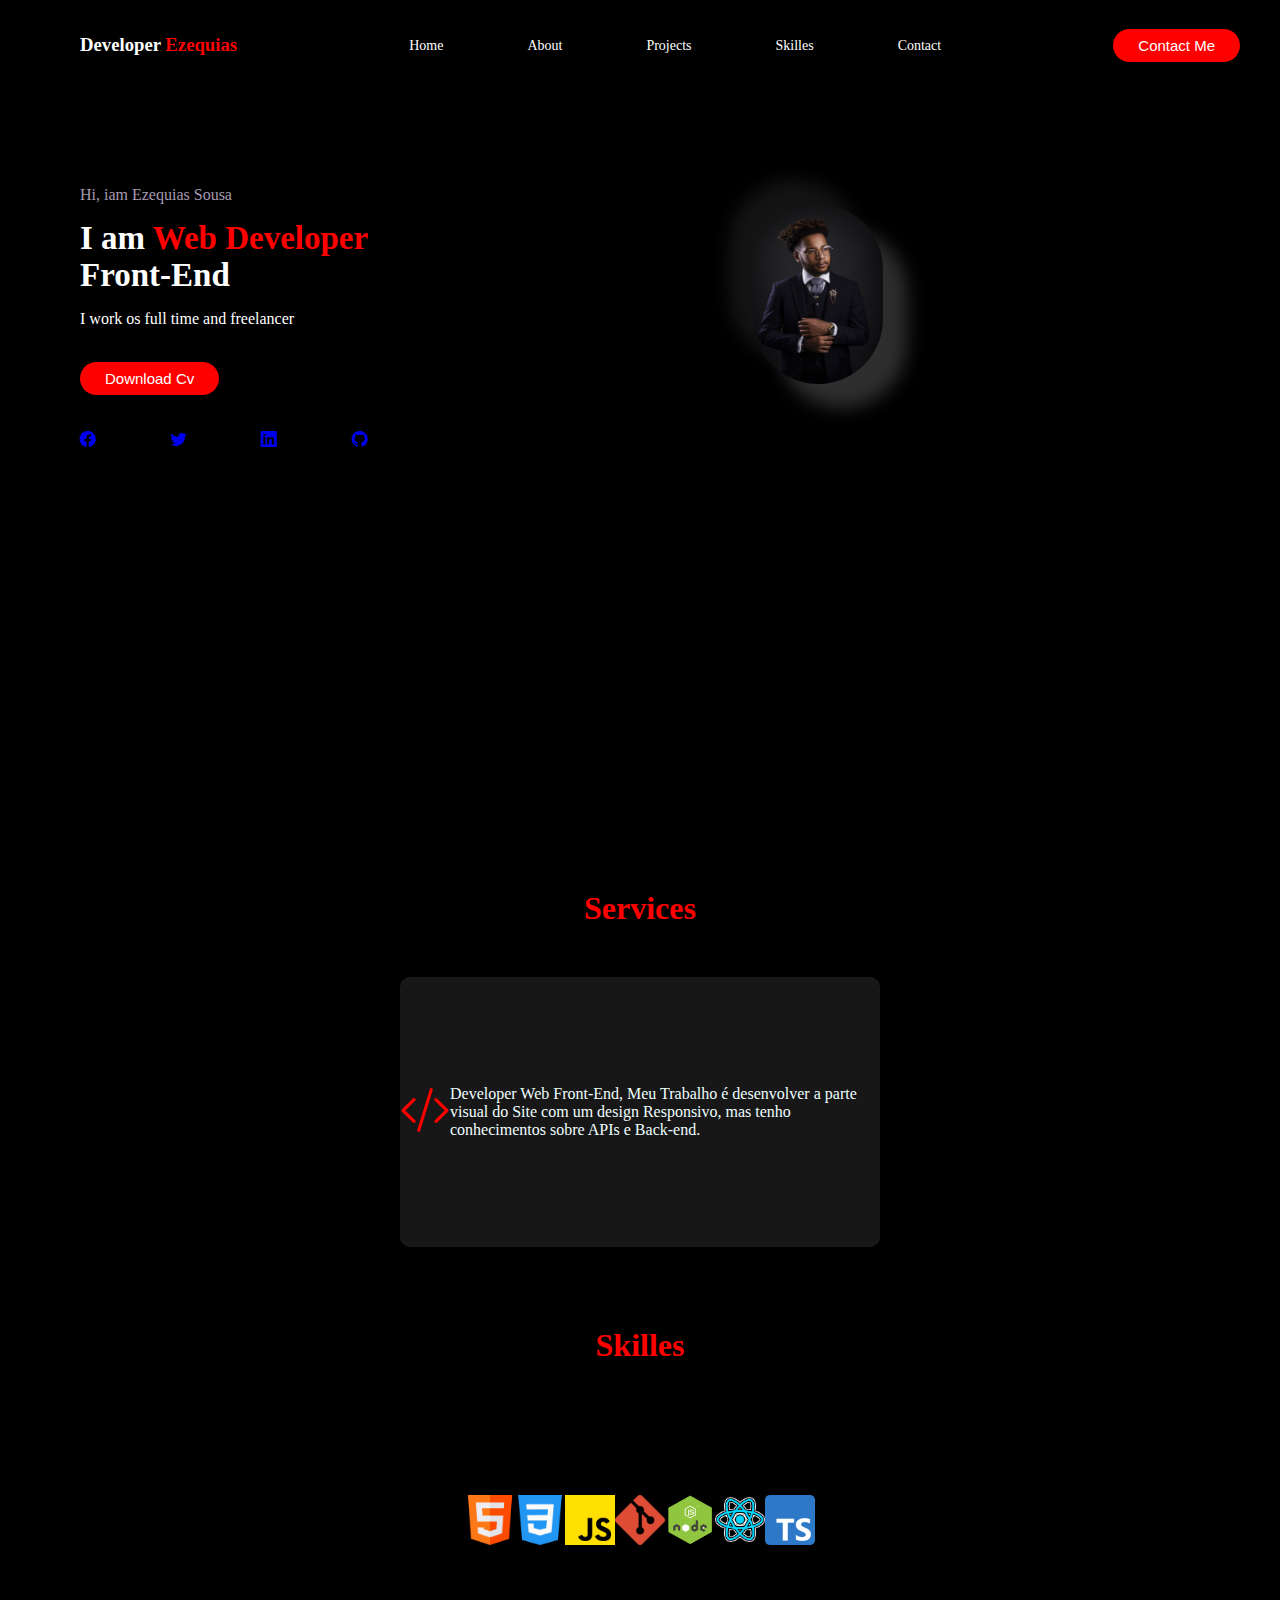
<file: index.html>
<!DOCTYPE html>
<html lang="en">
<head>
    <meta charset="UTF-8">
    <meta name="viewport" content="width=device-width, initial-scale=1.0">
    <link rel="preconnect" href="https://fonts.googleapis.com">
    <link rel="preconnect" href="https://fonts.gstatic.com" crossorigin>
    <link href="https://fonts.googleapis.com/css2?family=Poppins:ital,wght@0,200;0,300;0,400;0,500;0,600;0,700;0,800;0,900;1,200;1,300;1,400;1,500;1,600;1,700;1,800&display=swap" rel="stylesheet"> 
    <title>Ezequias Sousa | Desenvolvedor Web Front-End</title>
    <link rel="icon" href="icones/logo-site.png">
    <link rel="stylesheet" href="https://cdn.jsdelivr.net/npm/bootstrap-icons@1.11.3/font/bootstrap-icons.min.css">
    <link rel="stylesheet" href="style.css">
</head>
<body>
    <nav class="home">
        <div class="perfil">
            <h3 class="nome">Developer <span>Ezequias</span></h3>
        </div>
        <div class="botoes">
            <ul>
                <Li><a href="#">Home</a></Li>
                <Li><a href="#">About</a></Li>
                <Li><a href="#">Projects</a></Li>
                <Li><a href="#">Skilles</a></Li>
                <Li><a href="http://127.0.0.1:5502/ctt.html">Contact</a></Li>
            </ul>
        </div>
        <div class="contato">
            <a href="ctt.html">
                <button id="contact">Contact Me</button>
            </a>
        </div>
    </nav>

    <main>
        <section class="topo-do-site">
            <div class="iterface">
                <div class="flex">
                    <div class="topo">
                    <p class="cor">Hi, iam Ezequias Sousa</p>

                    <h1 class="dev">I am <span>Web Developer</span><br> 
                        Front-End</h1>

                    <p class="time">I work os full time and freelancer</p>

                    <a href="icones/curriculo.pdf">
                        <button>Download Cv</button>
                    </a>
                    
                    <ul class="box-redes-sociais">
                        <li class="facebook">
                          <a href="#"><i class="bi bi-facebook"></i></a>
                        </li>
                        
                        <li class="twitter">
                          <a href="#"><i class="bi bi-twitter"></i></a>
                        </li>

                        <li class="linkedin">
                          <a href=#><i class="bi bi-linkedin"></i></a>
                        </li>
                      
                        <li class="github">
                          <a href="https://github.com/ezequias13"><i class="bi bi-github"></i></i></a>
                        </li>
                    </ul>
                    </div>
                    <div class="imagem">
                    <img src="icones/black-businessman-4599845_1920.jpg" alt="imagem">
                    </div>
                </div>
            </div>
        </section>
    </main>
    <footer class="secao-rodape">
        <div class="rodape">
            <h1>Services</h1>
        </div>
        <div class="servicos">
                <li><i class="bi bi-code-slash"></i></li>
                <p>Developer Web Front-End,
                  Meu Trabalho é desenvolver a parte
                  visual do Site com um design Responsivo,
                  mas tenho conhecimentos sobre 
                  APIs e Back-end.</p>
        </div>
        <div class="Skilles">
            <h1>Skilles</h1>
        </div>
            <div id="icones" class="icones">
                <ul>
                    <li><img src="icones/image.png" alt="html"></li>
                    <li><img src="icones/css-3.png" alt="css"></li>
                    <li><img src="icones/image copy.png" alt="javascript"></li>
                    <li><img src="icones/git-icon-logo-png-transparent.png" alt="Git"></li>
                    <li><img src="icones/nodejs_logo.png" alt="nodejs"></li>
                    <li><img src="icones/react-logo-png-img-react-logo-png-react-js-logo-png-transparent-png-1142x1027.png" alt="React"></li>
                    <li><img src="icones/Typescript_logo_2020.svg.png" alt="typescript"></li>
                </ul>
            </div>
    </footer>
</body>
<script src="main.js"></script>
</html>
</file>
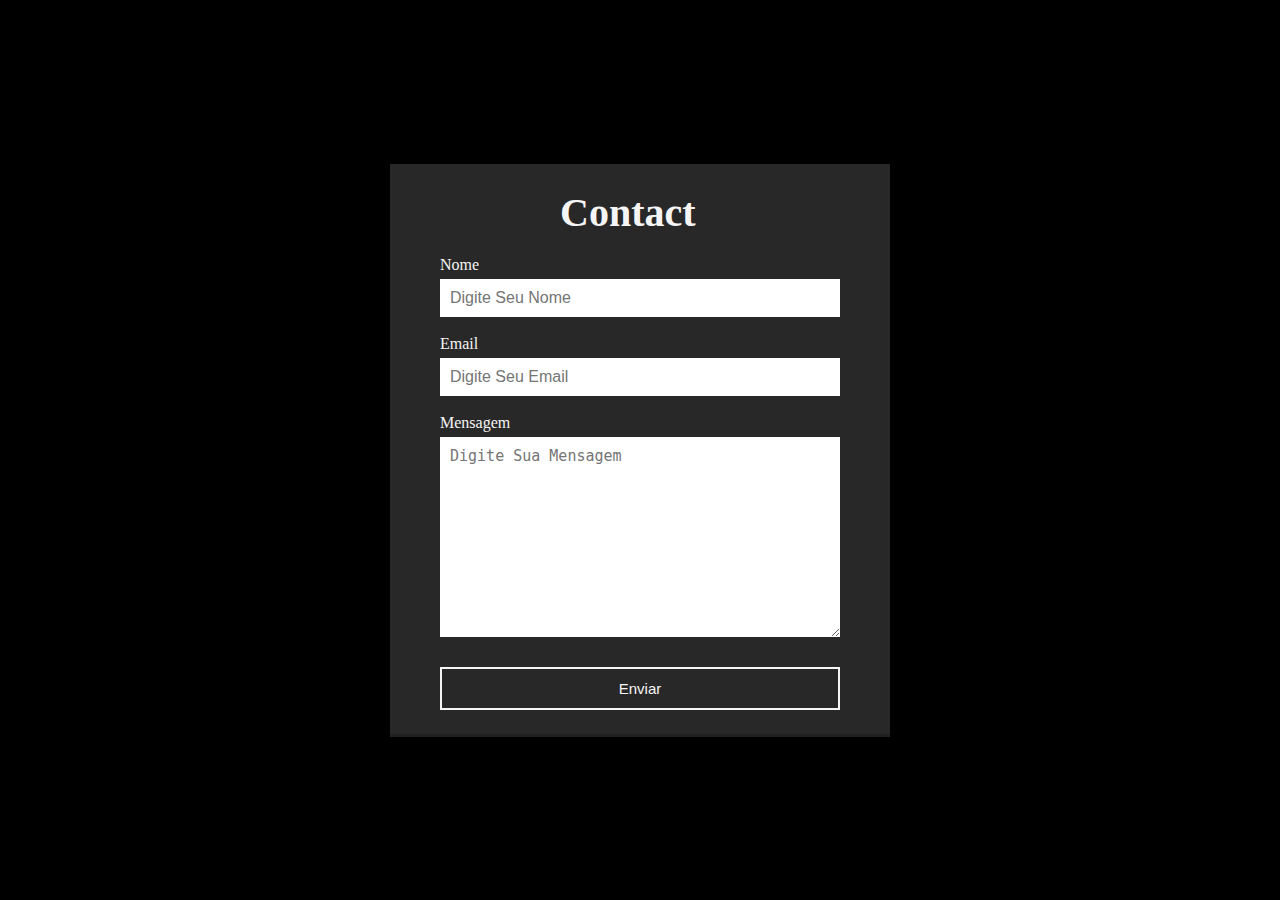
<file: ctt.html>
<!DOCTYPE html>
<html lang="en">
<head>
    <meta charset="UTF-8">
    <meta name="viewport" content="width=device-width, initial-scale=1.0">
    <link href="https://fonts.googleapis.com/css2?family=Poppins:ital,wght@0,200;0,300;0,400;0,500;0,600;0,700;0,800;0,900;1,200;1,300;1,400;1,500;1,600;1,700;1,800&display=swap" rel="stylesheet"> 
    <link rel="stylesheet" href="estilo.css">
    <title>Formulário Para Contato</title>
</head>
<body>
    <footer class="formcontato">
        <div class="ctt">
            <h2>Contact</h2>
            <form action="https://api.staticforms.xyz/submit" method="post">
                <label>Nome</label>
                <input type="text" name="nome" placeholder="Digite Seu Nome" autocomplete="off" required>
                <label>Email</label>
                <input type="text" name="email" placeholder="Digite Seu Email" autocomplete="off" required>
                <label>Mensagem</label>
                <textarea name="message" cols="30" rows="10" placeholder="Digite Sua Mensagem" re></textarea>
                <button type="submit">Enviar</button>

                <input type="hidden" name="accessKey" value="76c9183c-22a2-4de3-9bed-ffe84cc8b31a">
                <input type="hidden" name="redirectTo" value="https://ezequias13.github.io/PORTFOLIO/">
            </form>
        </div>
    </footer>
</body>
</html>
</file>
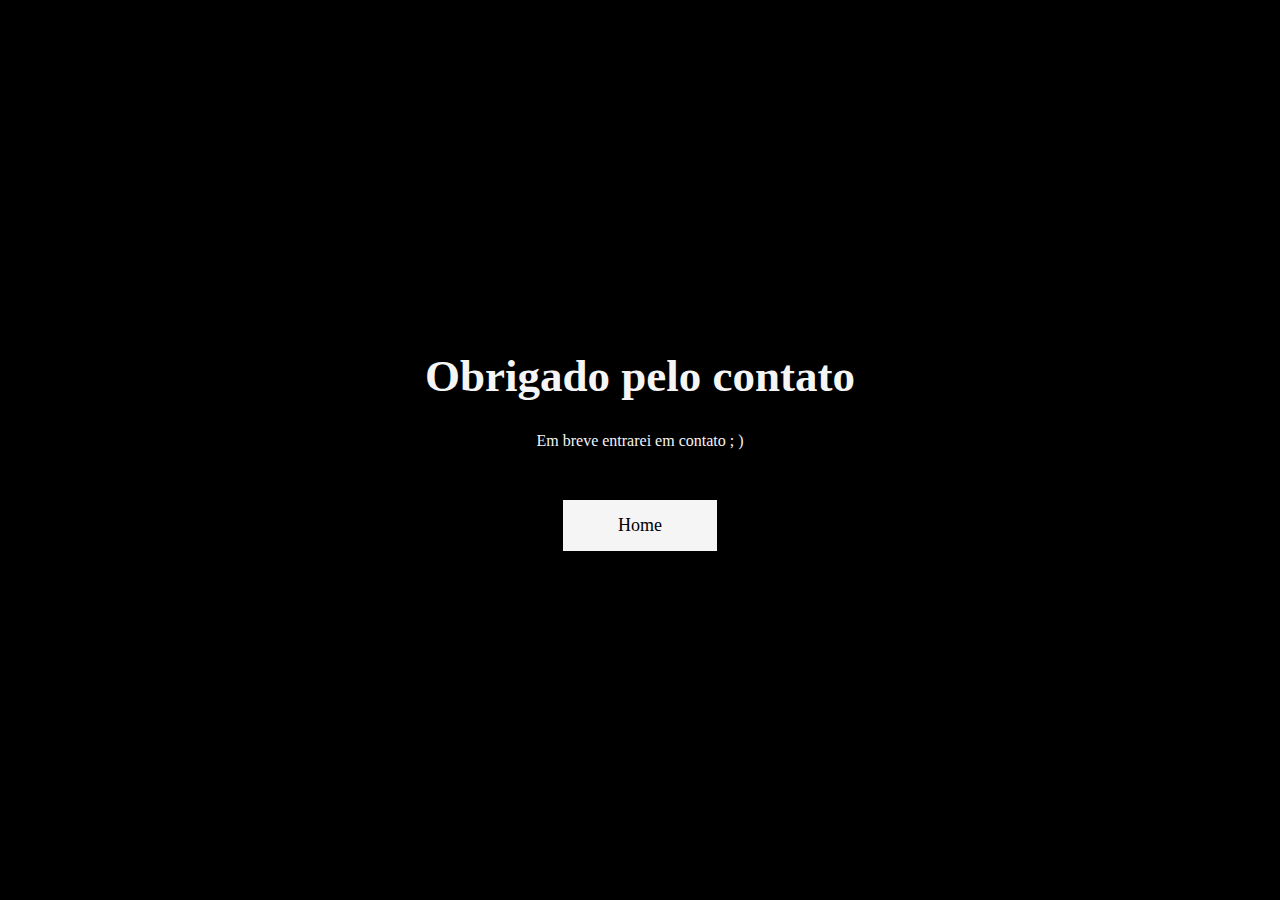
<file: obrigado.html>
<!DOCTYPE html>
<html lang="en">
<head>
    <meta charset="UTF-8">
    <meta name="viewport" content="width=device-width, initial-scale=1.0">
    <title>Obrigado Pela Preferência</title>
    <link rel="stylesheet" href="estilo.css">
</head>
<body class="main">
    <h1 class="text">Obrigado pelo contato</h1>
    <p class="paragrafo">Em breve entrarei em contato ; )</p>
    <a href="index.html" class="home">Home</a>
</body>
</html>
</file>
<file: style.css>
*{
    padding: 0;
    margin: 0;
    font-family: 'Poppins' sans-serif;
}


body{
    background-color: black;
    height: 150vh;
}

.nome{
    color: rgb(255, 255, 255);
}

.perfil{
    display: flex;
    align-items: center;
    margin-left: 80px;
}

nav{
  background-color: black;


}

nav a{
    color: rgb(255, 255, 255);
    text-decoration: none;
    display: inline-block;
    transition: .2s;
    font-size: 14px;
}

nav a:hover{
    color: rgb(255, 253, 253);
    transform: scale(1.05);
}

nav ul{
    list-style-type: none;
}

nav ul li{
    display: inline-block;
    padding: 0 40px;
}

.home{
    display: flex;
    align-items: center;
    justify-content: space-between;
    height: 90px;
}

.contato button{
    margin-right: 40px;
    padding: 8px 25px;
    font-size: 15px;
    background-color: rgb(255, 0, 0);
    border: 0;
    border-radius: 30px;
    color: rgb(255, 255, 255);
    cursor: pointer;
}

.perfil span{
    color: rgb(255, 0, 0);
}

.imagem{
    max-width:200px;
    max-height:150px;
    width: auto;
    height: auto;
}

section .topo-do-site{
    padding: 40px 4%;
    justify-content: space-between;
}

.flex{
    margin-left: 80px;
    display: flex;
}

.topo{
    margin-top: 80px;
}

section .flex{
    align-items: center;
}

main{
    height: 80vh;
    color: rgb(255, 255, 255);
}

.topo span{
    color: rgb(255, 0, 0);
}

.topo .cor{
    color: rgb(166, 154, 176);
    margin: 16px 0;
}
.topo .time{
    margin: 16px 0;
}

.topo .dev{
    font-size: 33px;
}

.flex .imagem{
    margin-left: 385px ;
    margin-right: 250px ;
}

.topo a button{
    margin: 18px 0;
    padding: 8px 25px;
    font-size: 15px;
    background-color: rgb(255, 0, 0);
    border: 0;
    border-radius: 30px;
    color: rgb(255, 255, 255);
    cursor: pointer;
}

.box-redes-sociais{
    margin: 18px 0;
    display: flex;
    justify-content: space-between;
    list-style-type: none;
    text-decoration: none;
}

.imagem img{
    width: 130px;
    height: 180px;
    border-radius: 68px;
    background: #212121;
    box-shadow:  -24px -24px 18px #141414,
             24px 24px 18px #2e2e2e;
}

.rodape{
    color:  rgb(255, 0, 0);
    display: flex;
    justify-content: center;
    margin-top: 80px;
}

.secao-rodape{
    background-color:  black;
    height: 90vh;
}

.servicos{
    display: flex;
    justify-content: end;
    background-color: rgb(24, 23, 23);
    margin-left: 400px;
    margin-right: 400px;
    margin-top: 50px;
    height: 30vh;
    border-radius: 10px;
    align-items: center;
}

.servicos li{
    font-size: 50px;
    list-style-type: none;
    color:  rgb(255, 0, 0);
}

.servicos p{
    color: rgb(238, 255, 255);
}

.Skilles{
    color:  rgb(255, 0, 0);
    display: flex;
    justify-content: center;
    margin-top: 80px;
}


.icones img{
    max-width: 50px;
    max-height: 50px;
}


.icones{
   background-color: black;
   display: flex;
   justify-content: center;
   height: 35vh;
}

.icones ul{
    display: flex;
    align-items: center;
    justify-content: space-between;
}

.icones ul li{
    list-style-type: none;
}
</file>
<file: estilo.css>
*{
    margin: 0;
    padding: 0;
    box-sizing: border-box;
    font-family: 'Poppins' sans-serif;
}

body{
    display: flex;
    align-items: center;
    justify-content: center;
    min-height: 100vh;
    background: black;
}

footer{
    display: flex;
    align-items: center;
    justify-content: center;
    flex-direction: column;
    color: #f5f5f5 ;
    padding: 10px 45px;
    background:  rgb(41, 40, 40);
    width: 500px;
    box-shadow: rgba(0, 0, 0, 0.4) 0px 2px 4px, rgba(0, 0, 0, 0.3) 0px 7px 13px -3px, rgba(0, 0, 0, 0.2) 0px -3px 0px inset;
}

footer h2{
    color: #f5f5f5;
    font-size: 2.5rem;
    margin-top: 15px;
    margin-bottom: 20px;
    margin-left: 120px;
    margin-right: 20px;
}

footer form{
    display: flex;
    flex-direction: column;
    width: 400px;
}

footer label{
    color: #f5f5f5;
    font-size: 16px;
    margin-bottom: 5px;
}

footer input{
    padding: 10px;
    outline: none;
    border: 0;
    margin-bottom: 18px;
    font-size: 16px;
    transition: all 0.5s;
}

footer input:focus{
    border-radius: 16px;
}

footer textarea{
    padding: 10px;
    outline: none;
    border: 0;
    font-size: 15px;
    margin-bottom: 30px;
    transition: all 0.5s;
}

footer textarea:focus{
    border-radius: 16px;
}

form button{
    padding: 11px;
    cursor: pointer;
    font-size: 15px;
    background: transparent;
    border: 2px solid #f5f5f5;
    color: #f5f5f5;
    transition: all 1s;
    margin-bottom: 17px;
}

form button:hover{
    background: #f5f5f5;
    color: black;
    border-radius: 15px;
}

.main{
    display: flex;
    align-items: center;
    justify-content: center;
    min-height: 100vh;
    background: black;
    flex-direction: column;
}

.text{
    font-size: 45px;
    color: #f5f5f5;
    margin-bottom: 30px;
}

.paragrafo{
    color: #f5f5f5;
    margin-bottom: 50px;
}

.home{
    padding: 15px 55px;
    background: #f5f5f5;
    text-decoration: none;
    color: black;
    font-size: 18px;
    transition: all 0.5s;
}

.home:hover{
    border-radius: 16px;
}
</file>
